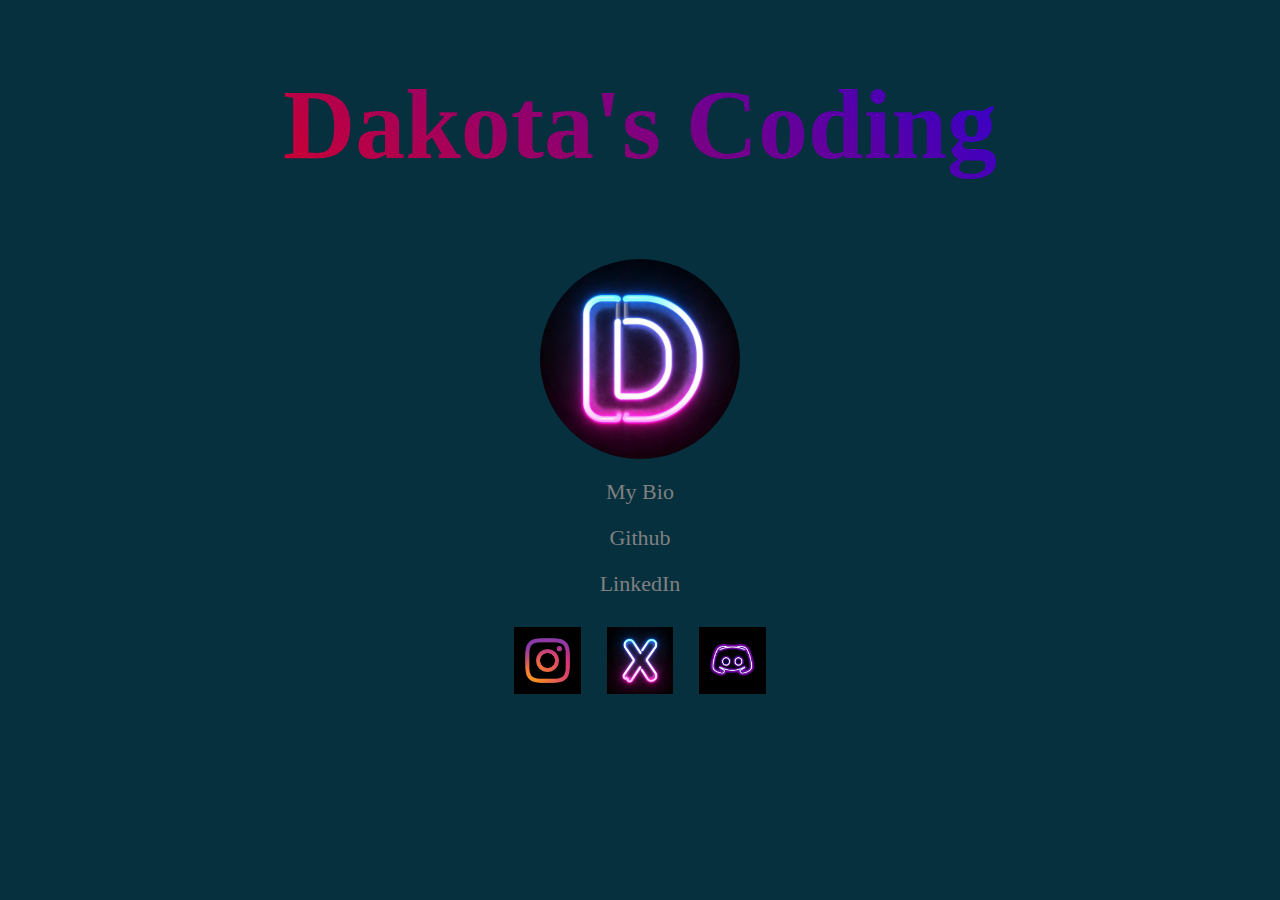
<file: index.html>
<!DOCTYPE html>
<html lang="en">
  <head>
    <meta charset="UTF-8" />
    <meta name="viewport" content="width=device-width, initial-scale=1.0" />
    <title>Document</title>
    <link rel="stylesheet" href="styles.css" />
  </head>
  <body class="background-color">
    <header>
      <div class="text-color">
        <h1>Dakota's Coding</h1>
      </div>
    </header>
    <div>
      <img class="image-alterations" src="Neon_D.jpeg" alt="NA" />
    </div>
    <nav>
        <div class="table-design">
            <table>
                <tr>
                    <td style="padding: 0%;"></td>
                    <td><a class="text-changes" href="BIOPage.html">My Bio</a></td>
                    <td></td>
                </tr>
                <tr>
                    <td style="padding: 0%;"></td></td>
                    <td><a class="text-changes" href="https://github.com/Xephlyn">Github</a></td>
                    <td></td>
                </tr>
                <tr>
                    <td style="padding: 0%;"></tdstyle></td>
                    <td><a class="text-changes" href="https://www.linkedin.com/in/dakota-j-6b55a832b/">LinkedIn</a></td>
                    <td></td>
                </tr>
                <tr>
                    <td></td>
                    <td>
                        <img src="IG-Logo.jpg" alt="Broken" class="table-image"  href="https://www.google.com/webhp?hl=en&ictx=2&sa=X&ved=0ahUKEwij6In2i-GIAxXTIzQIHU0LIrsQPQgK"></a>
                        <img src="X-Logo.png" alt="Broken" class="table-image"  href="https://www.google.com/webhp?hl=en&ictx=2&sa=X&ved=0ahUKEwij6In2i-GIAxXTIzQIHU0LIrsQPQgK"></a>
                        <img src="Discord logo.jpg" alt="Broken" class="table-image"  href="https://www.google.com/webhp?hl=en&ictx=2&sa=X&ved=0ahUKEwij6In2i-GIAxXTIzQIHU0LIrsQPQgK"></a>
                        </td>
                    <td></td>
                </tr>
            </table>
        </div>
    </nav>
  </body>
</html>
</file>
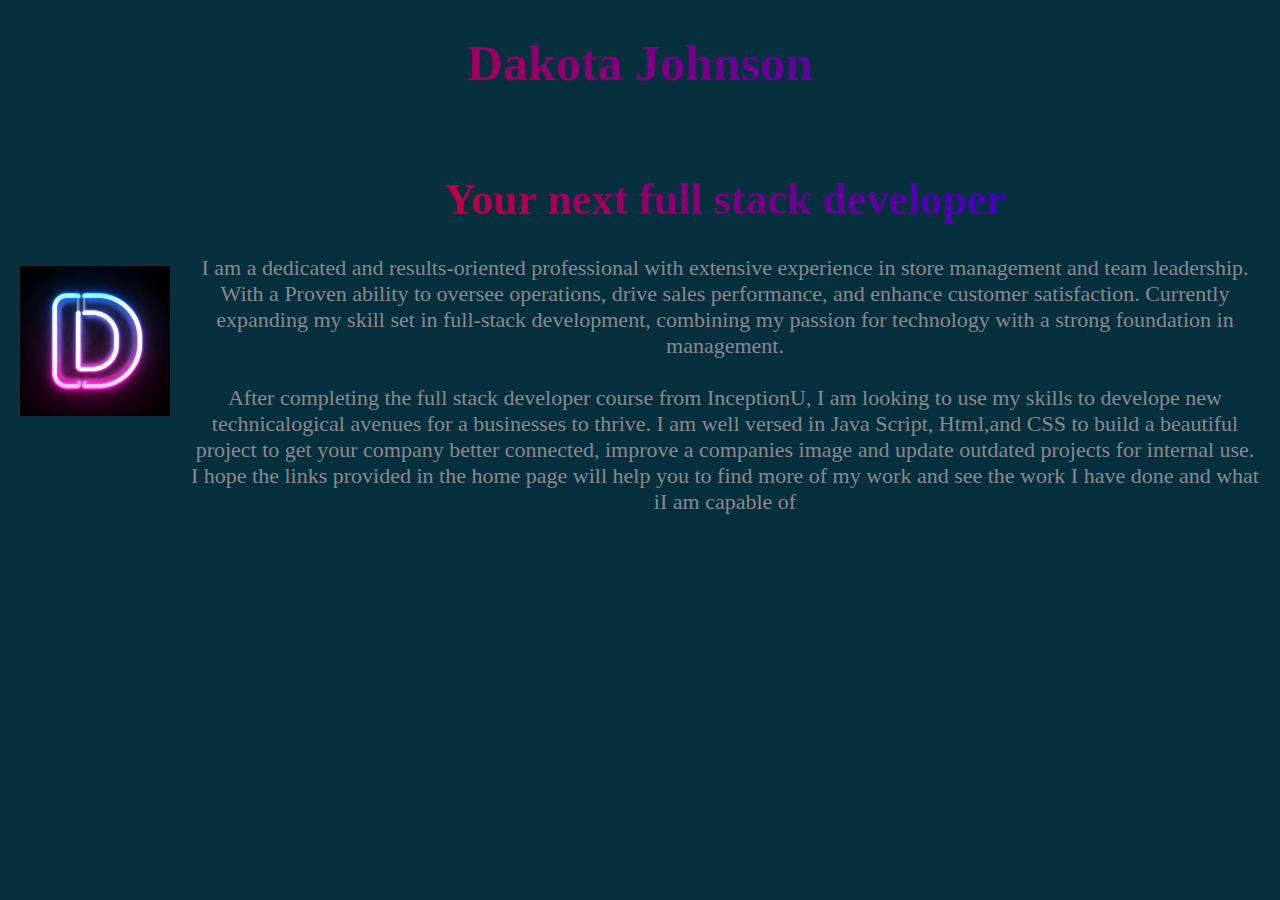
<file: BIOPage.html>
<!DOCTYPE html>
<html lang="en">
  <head>
    <meta charset="UTF-8" />
    <meta name="viewport" content="width=Hello world, initial-scale=1.0" />
    <title>Document</title>
    <link rel="stylesheet" href="styles.css" />
    <link rel="stylesheet" href="Bio.css" />
  </head>
  <body class="background-color">
    <header>
      <div style="font-size: 120px">
        <h1 class="text-color" style="text-align: center">Dakota Johnson</h1>
      </div>
    </header>
    <div class="container">
      <img src="Neon_D.jpeg" alt="Description" class="left-image" />
      <div class="text-content">
        <h1 class="Page-Memo">Your next full stack developer</h1>
        <p class="bio-description">
          I am a dedicated and results-oriented professional with extensive
          experience in store management and team leadership. With a Proven
          ability to oversee operations, drive sales performance, and enhance
          customer satisfaction. Currently expanding my skill set in full-stack
          development, combining my passion for technology with a strong
          foundation in management.<br />
          <br />
          After completing the full stack developer course from InceptionU, I am
          looking to use my skills to develope new technicalogical avenues for a
          businesses to thrive. I am well versed in Java Script, Html,and CSS to
          build a beautiful project to get your company better connected,
          improve a companies image and update outdated projects for internal
          use. I hope the links provided in the home page will help you to find
          more of my work and see the work I have done and what iI am capable of
        </p>
      </div>
    </div>
  </body>
</html>
</file>
<file: styles.css>
.background-color {
  background-color: rgb(6, 48, 62);
}

.text-color {
  background: linear-gradient(45deg, #ff0000, #0000ff);
  -webkit-background-clip: text;
  -webkit-text-fill-color: transparent;
  font-size: 50px;
  text-align: center;
}

.image-alterations {
  display: flex;
  align-items: center;
  flex-direction: column;
  height: 200px;
  width: 200px;
  padding: 10px;
  border-radius: 60%;
  margin: 0 auto;
}
.table-design {
  display: flex;
  align-items: center;
}
table {
  width: 40%; /* Adjust table width */
  border-collapse: collapse; /* Optional: remove space between cells */
  margin: auto;
  text-align: center;
}

td {
  text-align: center; /* Center align the content in the cell */
  padding: 10px; /* Optional: add some padding */
  display: auto;
  color: gray;
  text-decoration: none; /* Remove underline */
  border: 10px rgba(31, 30, 30, 0.5);
  border-radius: 5px;
  transition: background-color 0.3s;
  font-size: 22px;
}

td :hover {
  background-color: rgb(255, 255, 255, 0.5);
}

.table-image {
  max-width: 15%; /* Make the image responsive */
  height: auto; /* Maintain aspect ratio */
  padding: 10px;
  border-radius: 10px;
}
.table-link:hover {
  opacity: 0.7;
  /* background-color: rgb(255, 255, 255, 0.1); */
}
.text-changes {
  padding: 10px;
  border-radius: 10px;
  color: gray;
  text-decoration: none;
}
.text-changes :hover {
  background-color: rgb(255, 255, 255, 0.5);
}
#Text-overwrite {
  text-decoration: none;
}
</file>
<file: Bio.css>
body {
  margin: 0; /* Remove default margin */
  padding: 0; /* Remove default padding */
}

.container {
  display: flex; /* Use flexbox */
  align-items: center; /* Center items vertically */
  justify-content: space-between; /* Space between items */
  padding: 20px; /* Padding around the container */
}

.left-image {
  width: 150px; /* Set a specific width for the image */
  height: auto; /* Maintain aspect ratio */
  margin-right: 20px; /* Space between image and text */
}

.text-content {
  flex-grow: 1; /* Allow text content to take up remaining space */
  text-align: center; /* Align text to the right */
}
.Page-Memo {
  background: linear-gradient(45deg, #ff0000, #0000ff);
  -webkit-background-clip: text;
  -webkit-text-fill-color: transparent;
  font-size: 44px;
}
.bio-description {
  color: rgb(140, 136, 140);
  font-size: 22px;
}
</file>
